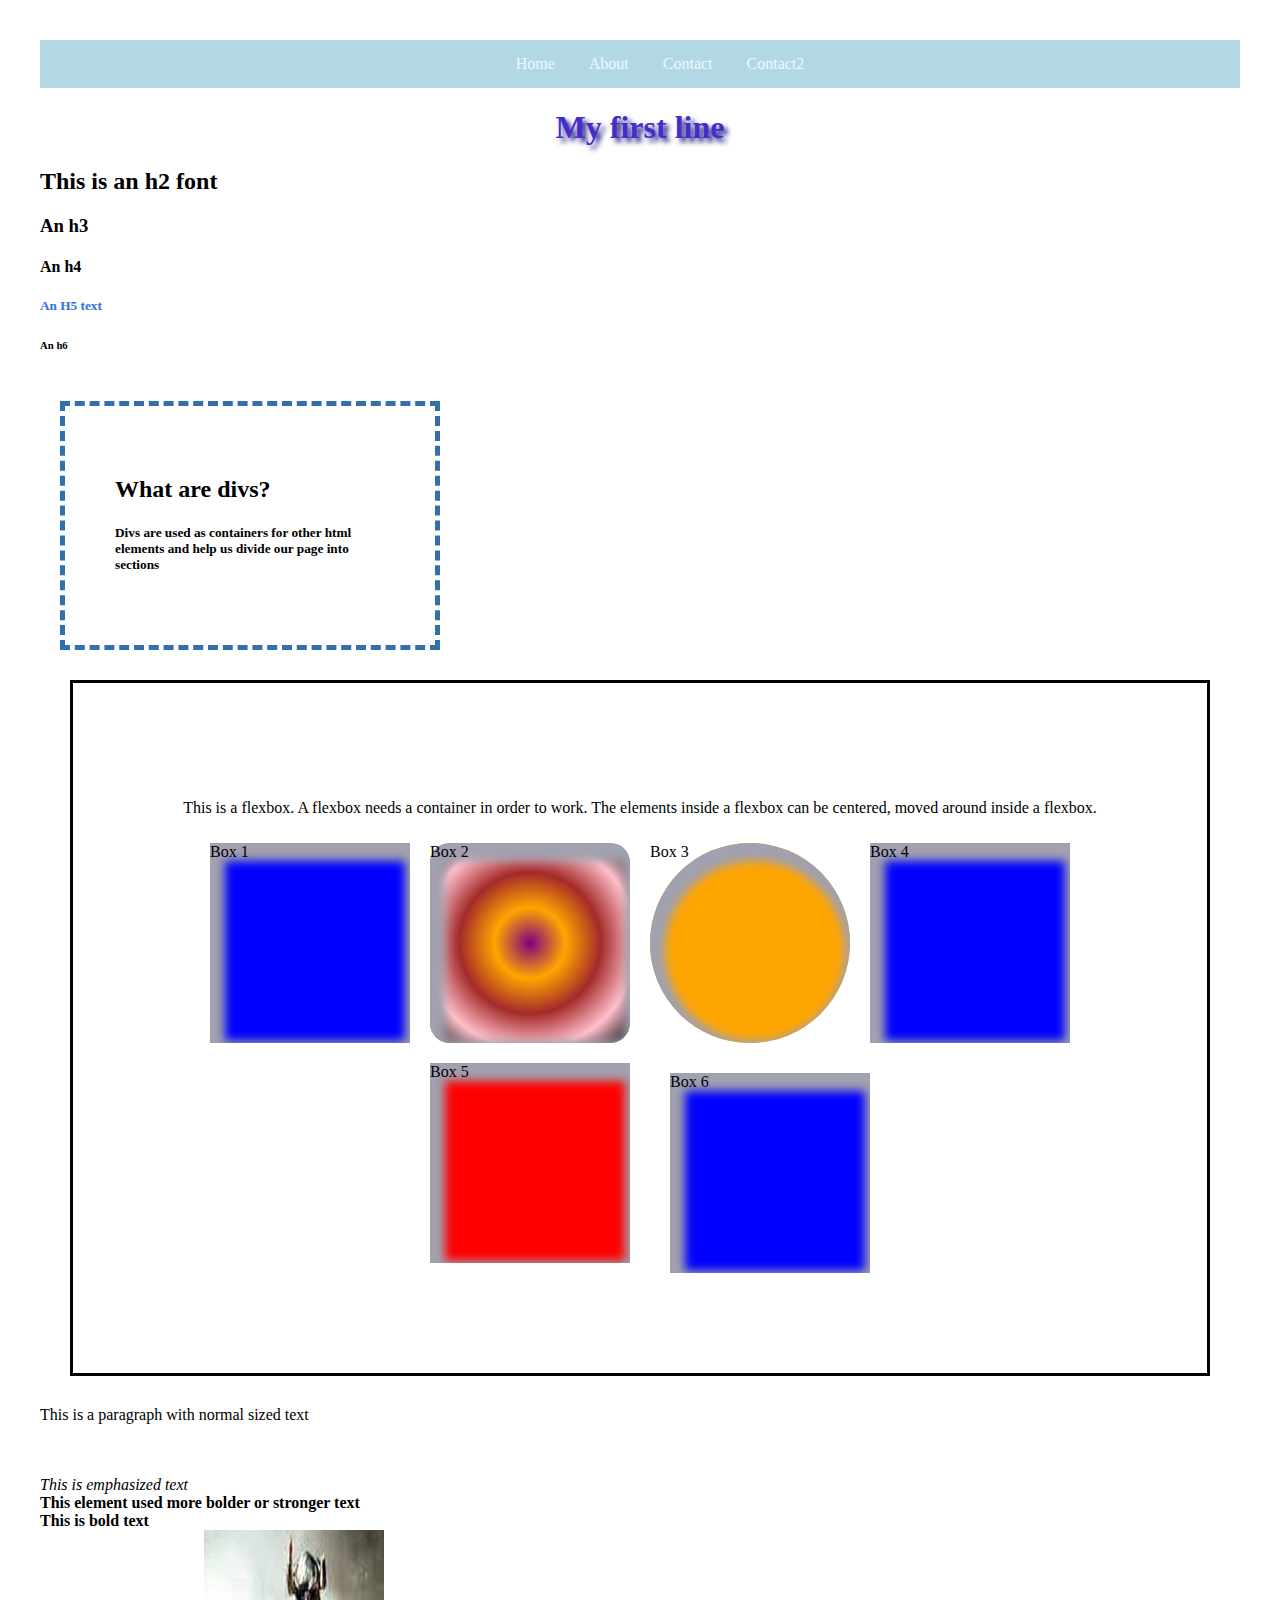
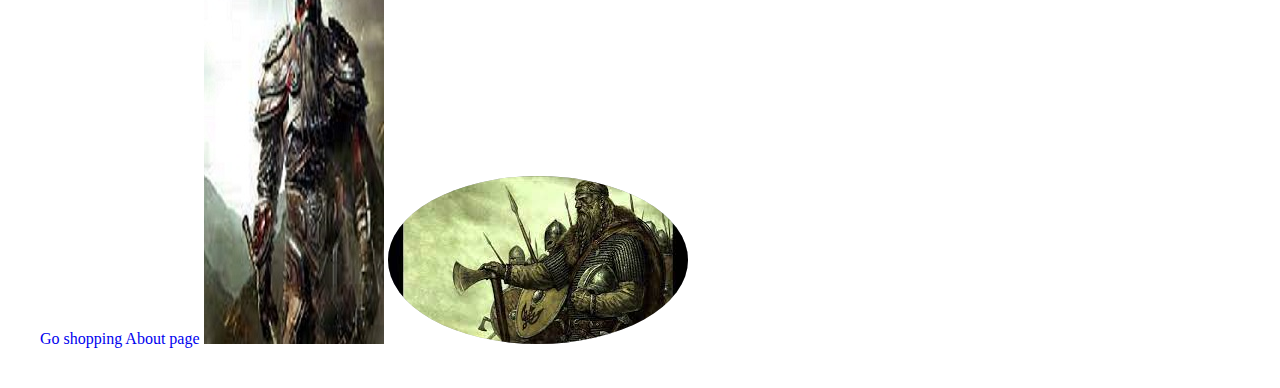
<file: index.html>
<!DOCTYPE html>
<html lang="en">
<head>
    <meta charset="UTF-8">
    <meta http-equiv="X-UA-Compatible" content="IE=edge">
    <meta name="viewport" content="width=device-width, initial-scale=1.0">
    <title>Coding Practice</title>
    <link rel="stylesheet" href="style.css">
</head>
<body>

    <header>
        <nav>
            <ul>
                <a href="index.html"><li>Home</li></a>
                <a href="about.html"><li>About</li></a>
                <a href="contact.html"><li>Contact</li></a>
                <a href="contact2.html"><li>Contact2</li></a>
            </ul>
        </nav>
    </header>

    <h1>My first line</h1>
    <h2>This is an h2 font</h2>
    <h3>An h3</h3>
    <h4>An h4</h4>
    <h5 class="title">An H5 text</h5>
    <h6>An h6</h6>

    <div class="container">
        <h2>What are divs?</h2>
        <h5>Divs are used as containers for other html elements and help us divide
            our page into sections  
        </h5>
    </div>

 <div class="flex">
    <p>This is a flexbox. A flexbox needs a 
            container in order to work. The elements
            inside a flexbox can be centered, moved around
            inside a flexbox.
    </p>
    <div class="box" id="box1">Box 1</div>
    <div class="box" id="box2">Box 2</div>
    <div class="box" id="box3">Box 3</div>
    <div class="box" id="box4">Box 4</div>
    <div class="box" id="box5">Box 5</div>
    <div class="box" id="box6">Box 6</div>
</div>

    <section>
        <p>This is a paragraph with normal sized text</p><br>
        <i id="italic">This is italice</i><br>
        <em>This is emphasized text</em><br>                        
        <strong>This element used more bolder or stronger text</strong><br>
        <b>This is bold text</b>
    </section>
    <a href="http://www.amazon.com">Go shopping</a>
   <a href="about.html">About page</a>  

    <img src="viking.jpg" alt="First viking picture">

    <a href="http://www.amazon.com">
        <img src="second viking.jpg" alt="second viking picture" class="circleImage"></a>

</body>
</html>
</file>
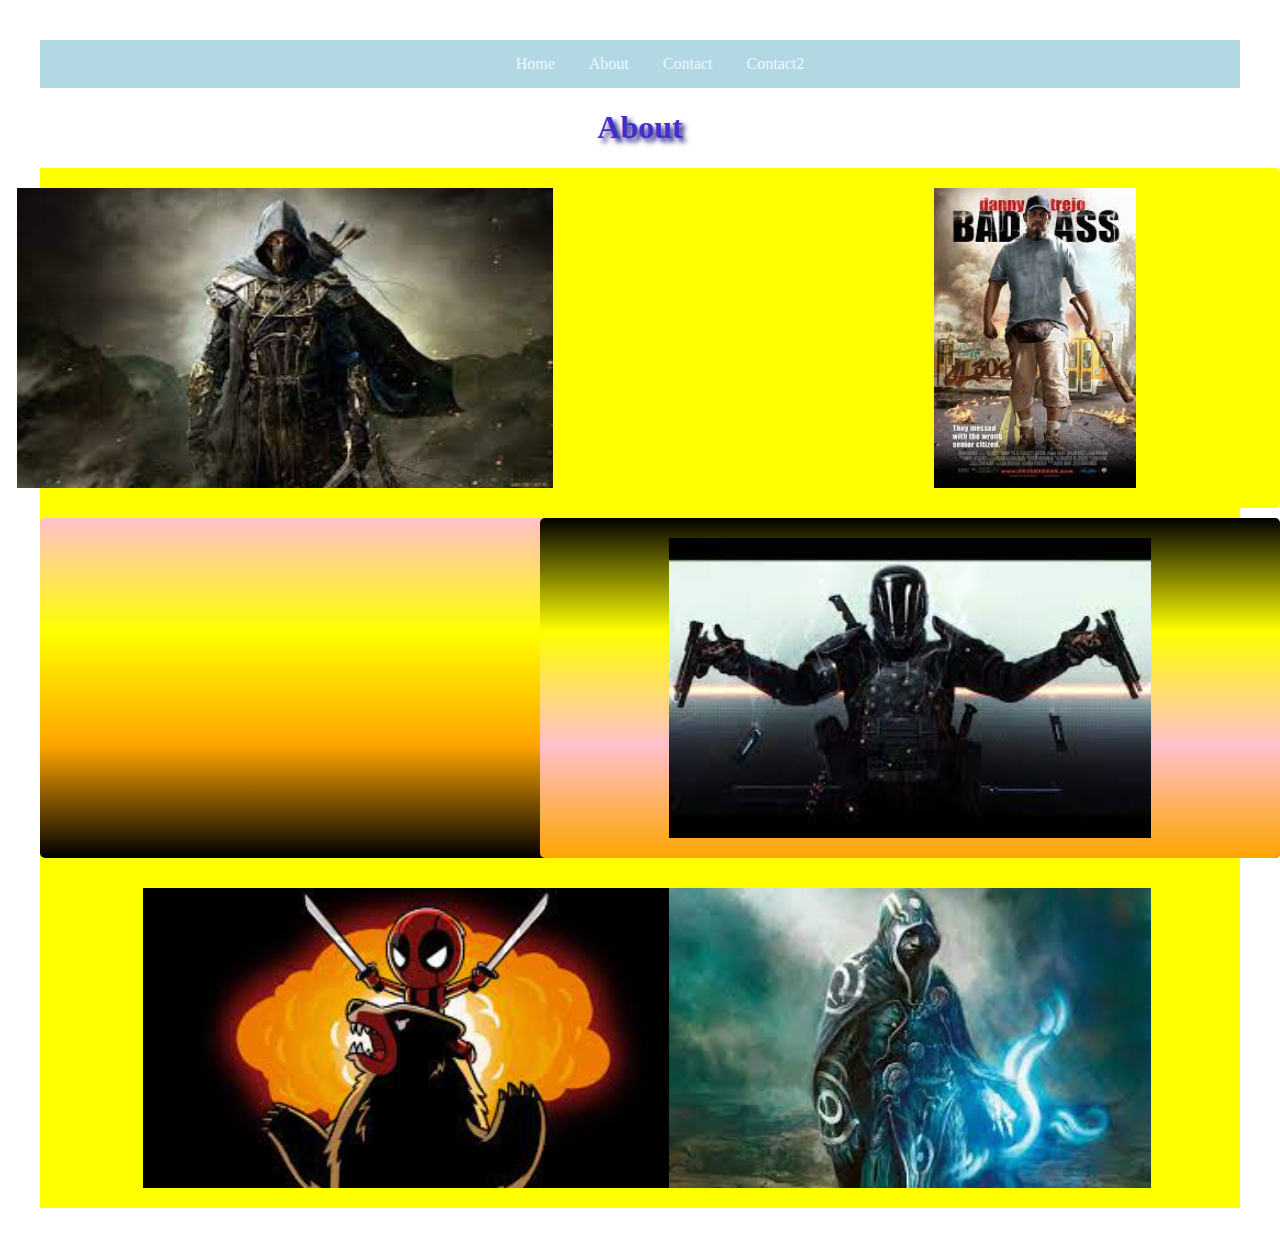
<file: about.html>
<!DOCTYPE html>
<html lang="en">
<head>
    <meta charset="UTF-8">
    <meta http-equiv="X-UA-Compatible" content="IE=edge">
    <meta name="viewport" content="width=device-width, initial-scale=1.0">
    <title>My about page</title>
    <link rel="stylesheet" href="style.css">
</head>
<body>

    <header>
        <nav>
            <ul>
                <a href="index.html"><li>Home</li></a>
                <a href="about.html"><li>About</li></a>
                <a href="contact.html"><li>Contact</li></a>
                <a href="contact2.html"><li>Contact2</li></a>
            </ul>
        </nav>
    </header>
    
    <h1>About</h1>

<div class="wrapper">
    <div class="Box a"> <img src="index2.jpg" alt="bad-picture"
        height="300px"></div>
    <div class="Box b"> <img src="index3.jpg" alt="bad-picture2"
        height="300px"></div>
    <div class="Box c"></div>
    <div class="Box d"> <img src="index5.jpg" alt="bad-picture4"
        height="300px"></div>
    <div class="Box e"> <img src="index6.jpg" alt="bad-picture5"
        height="300px"></div>
    <div class="Box f"> <img src="index.jpg" alt="bad-picture6"
        height="300px"></div>
  </div>
  

</body>
</html>
</file>
<file: style.css>
h1 {
    color: rgb(68, 45, 201);
    text-align: center;
    text-shadow: 4px 4px 5px rgb(33, 32, 128);
}

.title {
    color: rgb(41, 114, 224);
}

#italic {
    color: rgb(255, 255, 255);
}

nav {
    background-color:rgb(178, 216, 228) ;
    text-align: center;
}

a {
    text-decoration-line: none;
}

nav ul {
    list-style: none;
}

nav li {
    display: inline-block;
    padding: 15px;
    color:aliceblue;
}

.container {
    border: 5px dashed rgb(49, 112, 172);
    margin: 50px 800px 25px 20px;
    padding: 50px;
}

.box {
    height: 200px;
    width: 200px;
    margin: 10px;
    background: blue;
    box-shadow: 5px 8px 10px 10px rgb(161, 161, 175) inset;
}

@keyframes fadeMe {
    0% {
        opacity: 1;
    }
    100% {
        opacity: 0;
    }
}

#box1 {
    animation-name: fadeMe;
    animation-duration: 4s;
    animation-iteration-count: infinite;
    animation-timing-function: linear;
}

@keyframes rotation {
    0% {
        transform: rotate(90deg);
    }
    50% {
        transform: rotate(180deg);
    }
    100% {
        transform: rotate(360deg);
    }
}

#box2 {
    animation-name: rotation;
    animation-duration: 5s;
    animation-iteration-count: 4s;
    animation-timing-function: ease-in-out;
    border-radius: 10%;
    background-image: radial-gradient(circle, purple, orange, brown, pink, black);
}

@keyframes getBigger {
    0% {transform: scale(1);}
    50% {transform: scale(2);}
    100% {transform: scale(.5);}
}

#box3 {
    animation: getBigger infinite 8s ease-in;
    border-radius: 50%;
    background: orange;
}

@keyframes changeColor {
    0% {background-color: grey;}
    25% {background-color: black;}
    50% {background-color: pink;}
    75% {background-color: blue;}
    100% {background-color: brown;}
}

#box4 {
    animation:changeColor 3s 2s infinite;
}

@keyframes moveBox {
    0% {left: 0px; top: 0px;}
    25% {left: 100px; top: 0px;}
    50% {left: 100px; top: 200px;}
    75% {left: 0px; top: 200px;}
    100% {left: 0px; top: 0px;}
}

#box5 {
    position: relative;
    background: red;
    animation: moveBox 5s 3s;
}

#box6 {
    top: 10px;
    left: 20px;
    position: relative;
}



.circleImage {
    border-radius: 50%;
}

img {
    box-shadow: 5px 8px 10px 10px rgb(161, 161, 175) inset;
}

.flex {
    margin: 30px;
    border: 3px solid black;
    display: flex;
    flex-wrap: wrap;
    justify-content: center;
    padding: 100px;
}

form input, textarea, button {
    display: block;
    margin: 30px;
}

.contact-box {
    display: flex;
    justify-content: center;
}

.row {
    margin: 30px;
}

.input-field {
    margin: 30px;
}

body {
  margin: 40px;
}

.wrapper {
    display: grid;
    grid-gap: 10px;
    grid-template-columns: repeat(5, [col] 20% ) ;
    grid-template-rows: repeat(3, [row] auto  );
    background-color: yellow;
    color: #444;
  }
  
    .Box {
      background-color: yellow;
      color: #fff;
      border-radius: 5px;
      padding: 20px;
      font-size: 150%;
      z-index:10;
  
    }
  
    .a {
      grid-column: col / span  2;
      grid-row: row ;
      display: flex;
      justify-content: center;
    }
    .b {
      grid-column: col 4 / span  2 ;
      grid-row: row ;
      display: flex;
      justify-content: center;
    }
    .c {
      grid-column: col / span 5 ;
      grid-row: row 2 ;
      display: flex;
      justify-content: center;
      background-image: linear-gradient(pink, yellow,
      orange, black);
    }
    .d {
      grid-column: col / span  3 ;
      grid-row: row 3 ;
      display: flex;
      justify-content: center;
    }
  
    .e {
      grid-column: col 4 / span  1;
      grid-row: row 3;
      display: flex;
      justify-content: center;
    }
  
    .f {
      grid-column: col 3 / span 3;
      grid-row: row 2  ;
      background-color: rgba(49,121,207, 0.5);
      z-index: 20;
      display: flex;
      justify-content: center;
      background-image: linear-gradient(black, yellow, pink, orange);
    }
</file>
